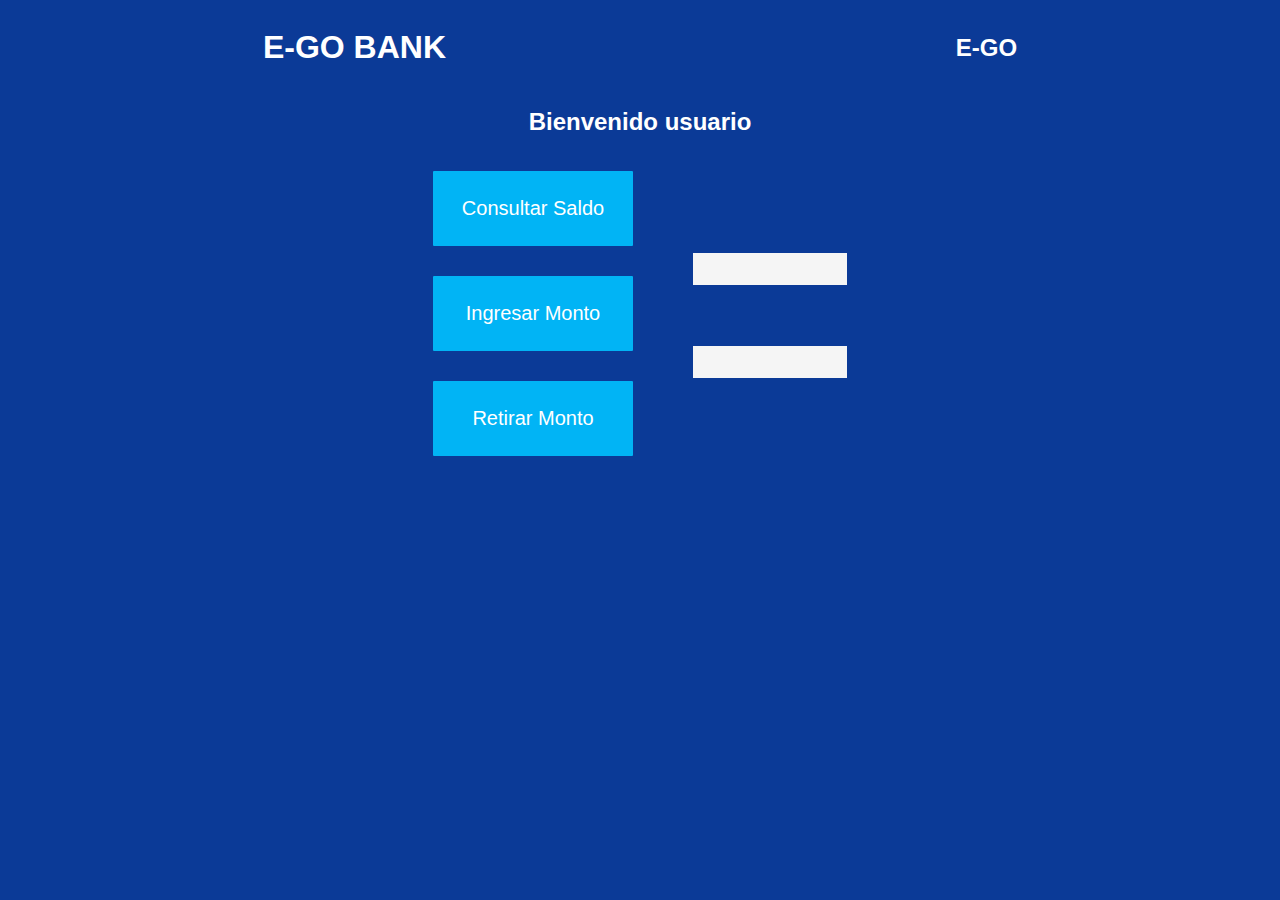
<file: movimientosCuenta.html>
<!DOCTYPE html>
<html lang="en">
<head>
    <meta charset="UTF-8">
    <meta http-equiv="X-UA-Compatible" content="IE=edge">
    <meta name="viewport" content="width=device-width, initial-scale=1.0">
    <title>Cuenta | E-GO Bank</title>
    <link rel="stylesheet" href="style.css">
</head>
<body>
    <div class="containerLogos">
        <div class="nameBank">
            <h1>E-GO BANK</h1>
        </div>
        <div class="logoBank">
            <h2>E-GO</h2>
        </div>
    </div>
    <div class="containerWelcome">
        <h2>Bienvenido usuario</h2>
    </div>

    <div class="containerFather">
        <div class="containerButtons">
            <div class="containerButton">
                <button class="buttonAction" id="consultaSaldo">
                    Consultar Saldo
                </button>
            </div>
            <div class="containerButton">
                <button class="buttonAction" id="ingresaMonto">
                    Ingresar Monto
                </button>  
            </div>
            <div class="containerButton">
                <button class="buttonAction" id="retiraMonto">
                    Retirar Monto
                </button>
            </div>
        </div>

        <div class="containerShowActions">
            <!-- ETIQUETAS BOTON INGRESAR MONTO -->
            <label class="none" id="tagIntroMonto" for="monto">Introduzca el monto a ingresar: </label><br>
            <input type="text" id="introMonto" name="monto"><br>
            <button class="none" id="buttonConfirmIntro">Confirmar</button>
    
            <div class="none" id="showMontoYSaldoIntro">
                <p class="tagBlue none" id="tagMontoIngresado">Monto Ingresado:</p>
                <p class="none" id="montoIngresado"></p>
    
                <p class="tagBlue none" id="tagNuevoSaldoIntro">Nuevo saldo total:</p>
            </div>
            <!-- ETIQUETAS BOTON RETIRAR MONTO -->
            <label class="none" id="tagRetiroMonto" for="monto">Introduzca el monto a retirar: </label><br>
            <input type="text" id="retiroMonto" name="monto"><br>
            <button class="none" id="buttonConfirmRetiro">Confirmar</button>
    
            <div class="none" id="showMontoYSaldoRetiro">
                <p class="tagBlue none" id="tagMontoRetirado">Monto Retirado:</p>
                <p class="none" id="montoRetirado"></p>
    
                <p class="tagBlue none" id="tagNuevoSaldoRetiro">Nuevo saldo total:</p>
            </div>        
            <!-- ETIQUETAS BOTON CONSULTA SALDO -->
            <p class="tagBlue none" id="tagSaldo">Saldo actual:</p>
            <p class="none" id="saldoTotal">$500.00</p>
        </div>
    </div>
    <script src="main.js"></script>
</body>
</html>
</file>
<file: style.css>
body{
    background-color: #0b3a97;
    font-family: -apple-system, BlinkMacSystemFont, 'Segoe UI', Roboto, Oxygen, Ubuntu, Cantarell, 'Open Sans', 'Helvetica Neue', sans-serif;
    color: white;
}

input{
    /* margin: 10px 0px 5px 0px; */
    height: 30px;
    width: 150px;
    background-color: whitesmoke;
    color:black;
    border: 1px;
    text-align: center;
    font-size: 20px;
}

.containerLogos{
    display: flex;
    justify-content: space-around;
    align-items: center;
}

.logo{
    width: 70px;
    height: 75px;
}

.containerWelcome{
    text-align: center;
}

.containerFather{
    display: flex;
    justify-content: center;
    align-items: center;
}

.containerButtons{
    display: flex;
    flex-direction: column;
    margin: 0px 30px;
}

.buttonAction{
    width: 200px;
    height: 75px;
    margin: 15px 0px;
    background-color:#01b4f5;
    color: white;
    font-size: 20px;
    border-radius: 1px;
    border: 1px;
    cursor: pointer;
}

.buttonAction:hover {
    background-color: #2257bf; 
    color: rgb(194, 194, 194);
}

.containerShowActions{
    display: flex;
    flex-direction: column;
    align-items: center; 
    text-align: center; 
    margin: 0px 30px;
    font-size: 20px;
}

#buttonConfirmIntro, #buttonConfirmRetiro, .boton{
    width: 150px;
    height: 35px;
    margin: 5px 0px 10px 1px;
    background-color: #f6006b;
    color: white;
    font-size: 20px;
    border-radius: 1px;
    border: 1px;
    cursor: pointer;
}

#buttonConfirmIntro:hover, #buttonConfirmRetiro:hover, .boton:hover{
    background-color: #bb0051; 
    color: rgb(194, 194, 194);
}

.tagBlue{
    color: #01b4f5;
    margin-top: 10px;
    margin-bottom: 5px;
}

#introMonto, #retiroMonto{
    margin: 10px 0px 5px 0px;
}

#montoIngresado, #montoRetirado, #saldoTotal{
    font-weight:bold
}
#saldoTotal{
    height: 25px;
    margin-top: 5px;
    margin-bottom: 5px;
}

.none {
    display: none;
}
</file>
